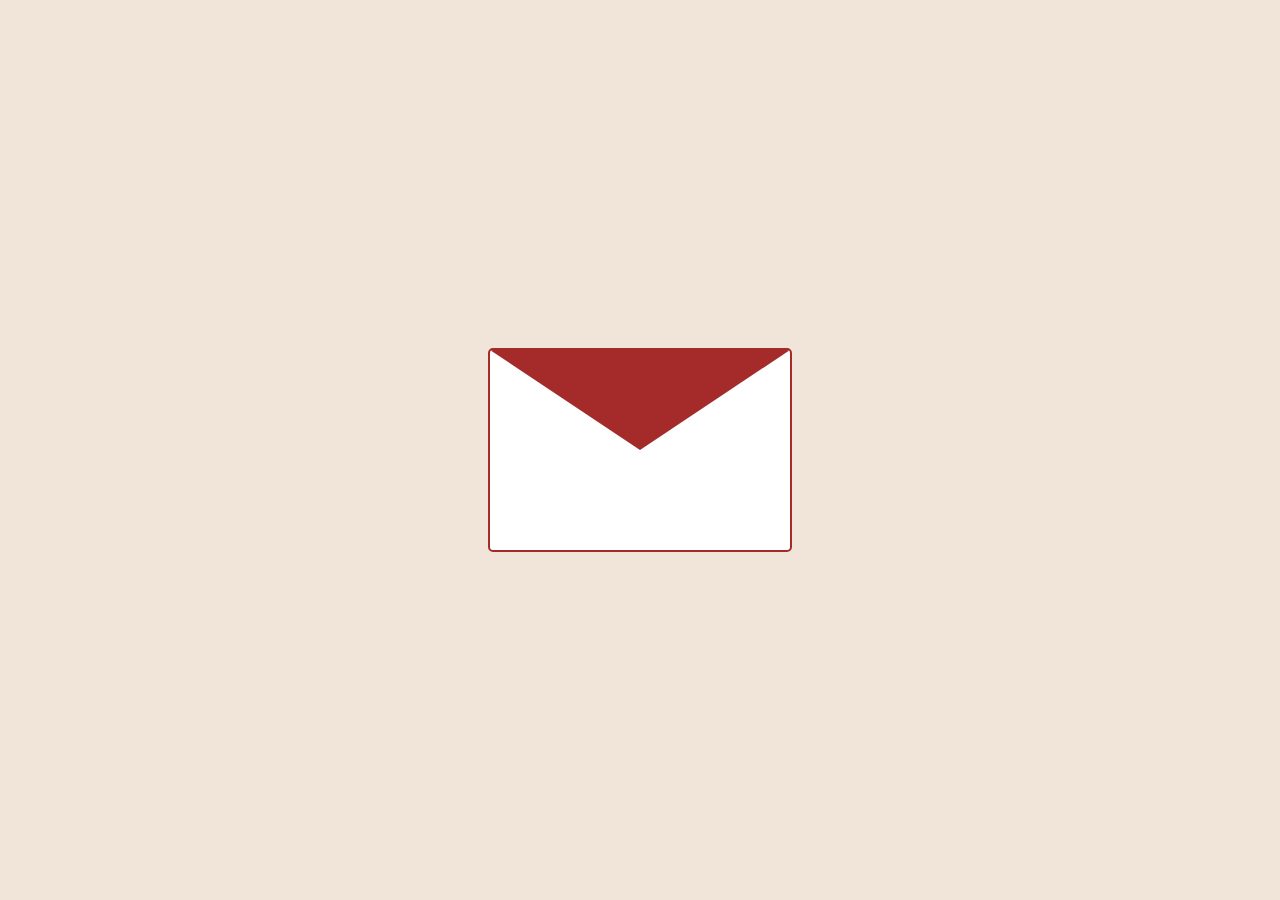
<file: index.html>
<!DOCTYPE html>
<html lang="en">
<head>
    <meta charset="UTF-8">
    <meta name="viewport" content="width=device-width, initial-scale=1.0">
    <title>Love Letter</title>
    <link rel="stylesheet" href="styles.css">
</head>
<body>
    <div class="envelope">
        <div class="flap"></div>
        <div class="letter">
            <p>💌 Dubakoorr</p>
            
            <p>Come back soon❤️</p>
            <p>By Your</p>
            <p>Tharkurii💕</p>
        </div>
    </div>

    <div id="confetti"></div>

    <script src="script.js"></script>
</body>
</html>
</file>
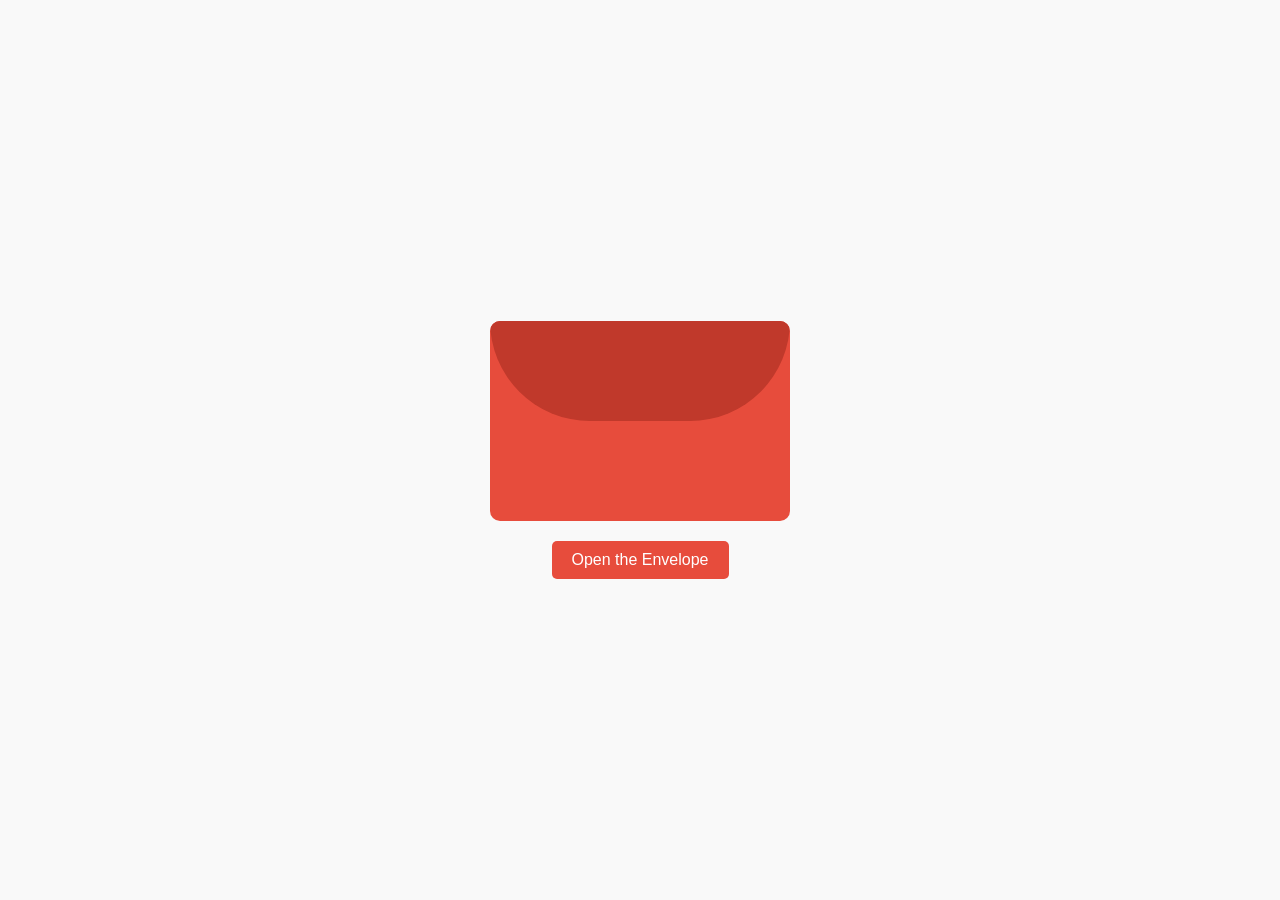
<file: i.html>
<!DOCTYPE html>
<html lang="en">
<head>
    <meta charset="UTF-8">
    <meta name="viewport" content="width=device-width, initial-scale=1.0">
    <title>Surprise Envelope</title>
    <style>
        body {
            font-family: 'Arial', sans-serif;
            background-color: #f9f9f9;
            display: flex;
            flex-direction: column;
            align-items: center;
            justify-content: center;
            height: 100vh;
            margin: 0;
        }

        .envelope {
            position: relative;
            width: 300px;
            height: 200px;
            background-color: #e74c3c;
            border-radius: 10px;
            overflow: hidden;
        }

        .envelope .flap {
            position: absolute;
            top: 0;
            left: 0;
            width: 100%;
            height: 50%;
            background-color: #c0392b;
            border-bottom-left-radius: 150px;
            border-bottom-right-radius: 150px;
            transform-origin: top;
            transition: transform 0.5s ease;
        }

        .envelope.open .flap {
            transform: rotateX(-180deg);
        }

        .envelope-content {
            position: absolute;
            top: 50%;
            left: 50%;
            transform: translate(-50%, -50%);
            width: 90%;
            height: 80%;
            background-color: #fff;
            border-radius: 10px;
            padding: 20px;
            box-shadow: 0 0 20px rgba(0, 0, 0, 0.1);
            display: flex;
            align-items: center;
            justify-content: center;
            font-size: 18px;
            line-height: 1.6;
            opacity: 0;
            transition: opacity 0.5s ease 0.5s;
        }

        .envelope.open .envelope-content {
            opacity: 1;
        }

        .open-button {
            margin-top: 20px;
            padding: 10px 20px;
            background-color: #e74c3c;
            color: white;
            border: none;
            border-radius: 5px;
            font-size: 16px;
            cursor: pointer;
        }

        .open-button:hover {
            background-color: #c0392b;
        }
    </style>
</head>
<body>

    <div class="envelope" id="envelope">
        <div class="flap"></div>
        <div class="envelope-content">
            <p>Dubakoorrr i miss youu,Come back soonnn 💖</p>


    
        </div>
    </div>
    <button class="open-button" onclick="openEnvelope()">Open the Envelope</button>

    <script>
        function openEnvelope() {
            var envelope = document.getElementById("envelope");
            envelope.classList.toggle("open");
        }
    </script>
</body>
</html>
</file>
<file: styles.css>
body {
    display: flex;
    justify-content: center;
    align-items: center;
    height: 100vh;
    background-color: #f0e5d8;
    margin: 0;
    font-family: 'Courier New', Courier, monospace;
}

.envelope {
    position: relative;
    width: 300px;
    height: 200px;
    background-color: #ffffff;
    border: 2px solid #a52a2a;
    border-radius: 5px;
    overflow: hidden;
    cursor: pointer;
    z-index: 1;
}

.flap {
    position: absolute;
    top: 0;
    left: 0;
    width: 100%;
    height: 100%;
    background-color: #a52a2a;
    clip-path: polygon(0 0, 100% 0, 50% 50%);
    transition: all 0.5s ease-in-out;
    z-index: 2;
}

.letter {
    position: absolute;
    top: 100%;
    left: 0;
    width: 100%;
    height: 100%;
    padding: 20px;
    box-sizing: border-box;
    background-color: #fff9e6;
    border-top: 2px solid #a52a2a;
    transition: all 0.5s ease-in-out;
    opacity: 0;
    text-align: center;
}

.envelope.open .flap {
    top: -100%;
}

.envelope.open .letter {
    top: 0;
    opacity: 1;
}

#confetti {
    position: absolute;
    top: 0;
    left: 0;
    width: 100%;
    height: 100%;
    pointer-events: none;
    z-index: 0;
}

.confetti {
    position: absolute;
    width: 10px;
    height: 10px;
    background-color: rgba(255, 255, 255, 0.7);
    opacity: 0;
    animation: fall 3s linear infinite;
}

@keyframes fall {
    0% {
        transform: translateY(-100%) rotate(0);
        opacity: 1;
    }
    100% {
        transform: translateY(100vh) rotate(720deg);
        opacity: 0;
    }
}
</file>
